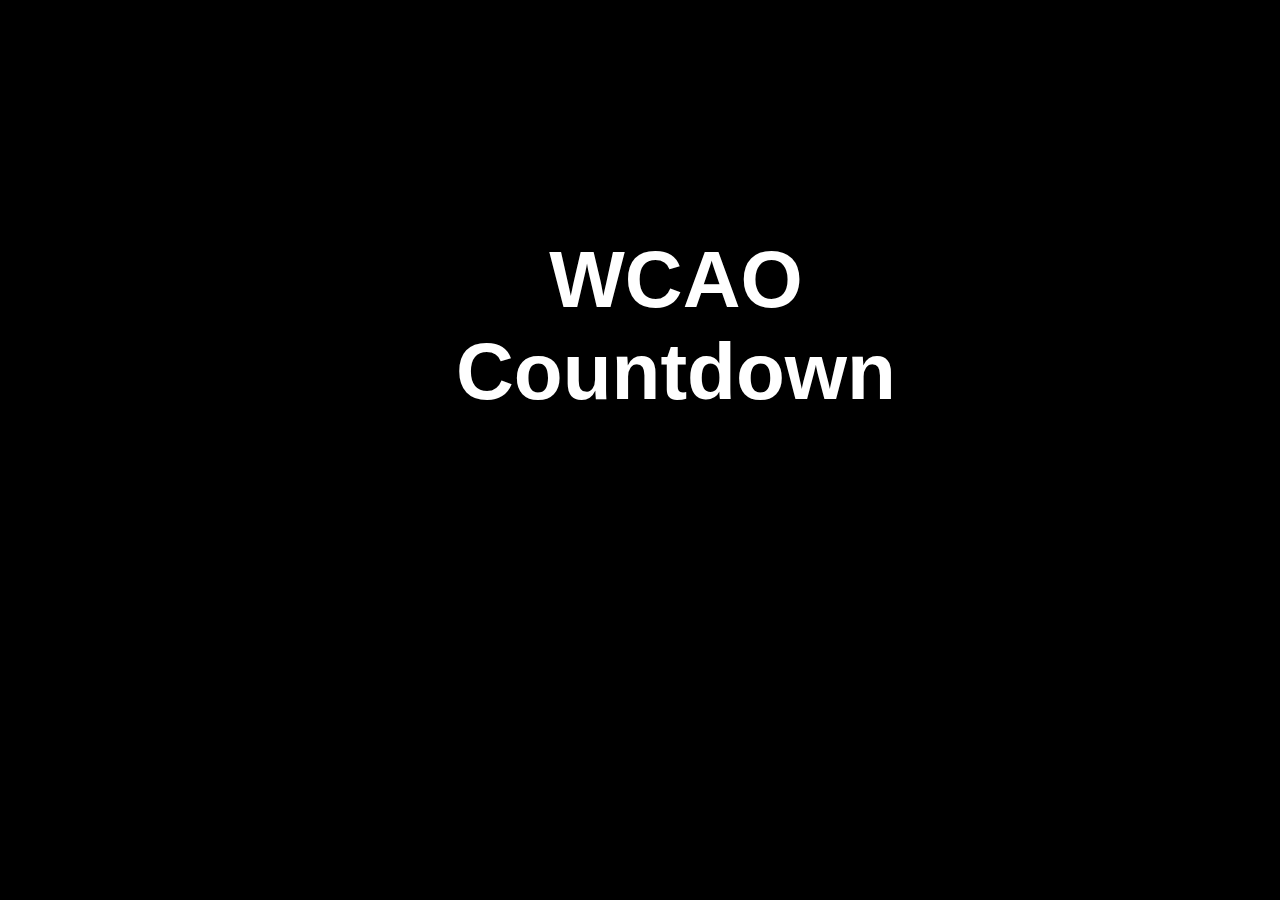
<file: index.html>
<html>

    <body>
        <div class="container">
            <link rel="stylesheet" href="styles.css">
            <p>
                <div class="child">
                    <h1>WCAO Countdown</h1>
                    <p id="demo"></p>
                    <script src="script.js"></script>
                </div>
            </p>
    </body>

</html>
</file>
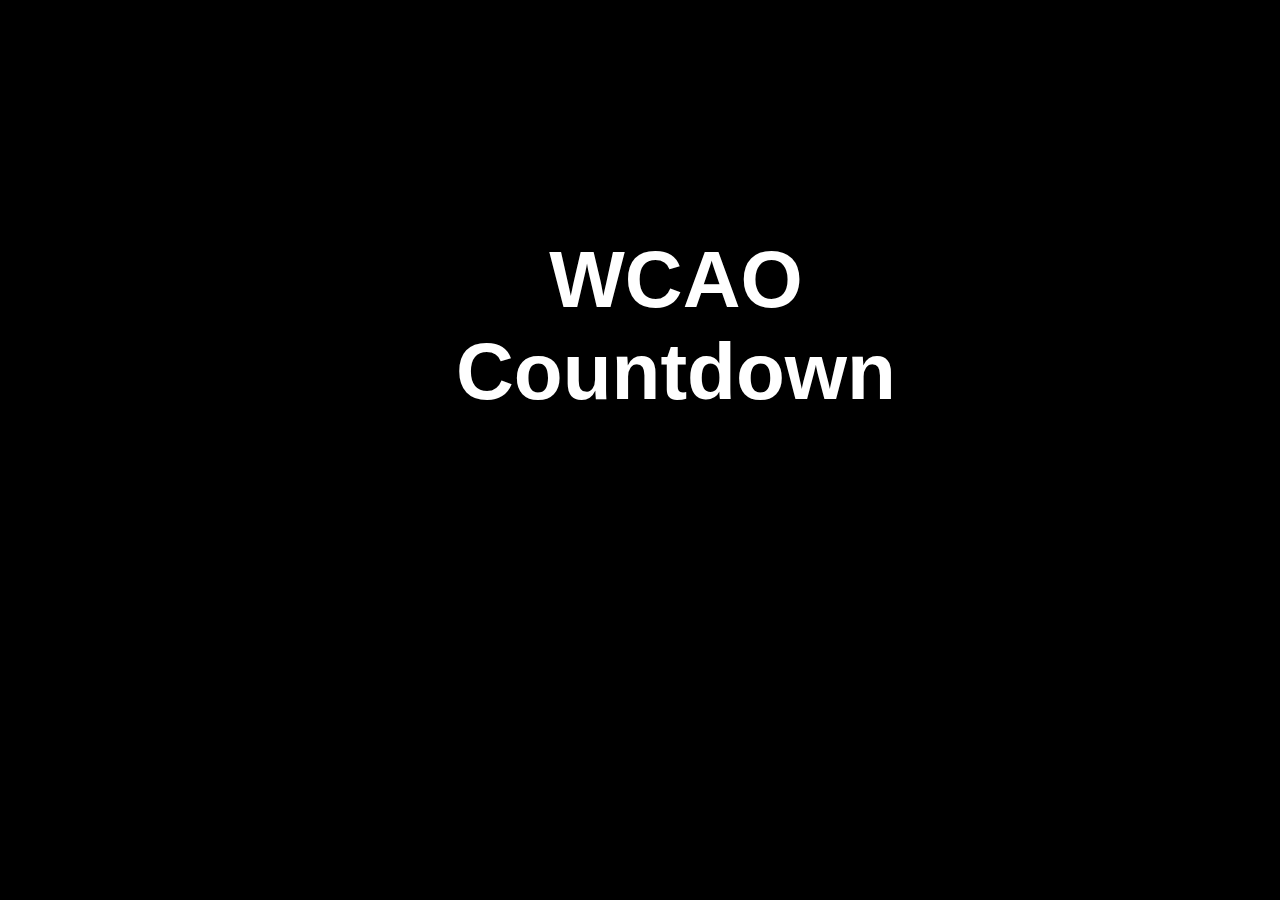
<file: Countdown.html>
<html>

    <body>
        <div class="container">
            <link rel="stylesheet" href="styles.css">
            <p>
                <div class="child">
                    <h1>WCAO Countdown</h1>
                    <p id="demo"></p>
                    <script src="script.js"></script>
                </div>
            </p>
    </body>

</html>
</file>
<file: styles.css>
body {
    background-color: black;
}

.parent {
    position: relative;
}

.child {
    color: white;
    font-family: Verdana, Geneva, Tahoma, sans-serif;
    width: 500px;
    height: 50px;
    padding: 20px;

    position: absolute;
    top: 20%;
    left: 45%;
    text-align: center;

    margin: -20px 0 0 -170px;
}

h1 {
    font-size: 5em;
    font-weight: bold;
}

p {
    font-size: 3em;
}
</file>
